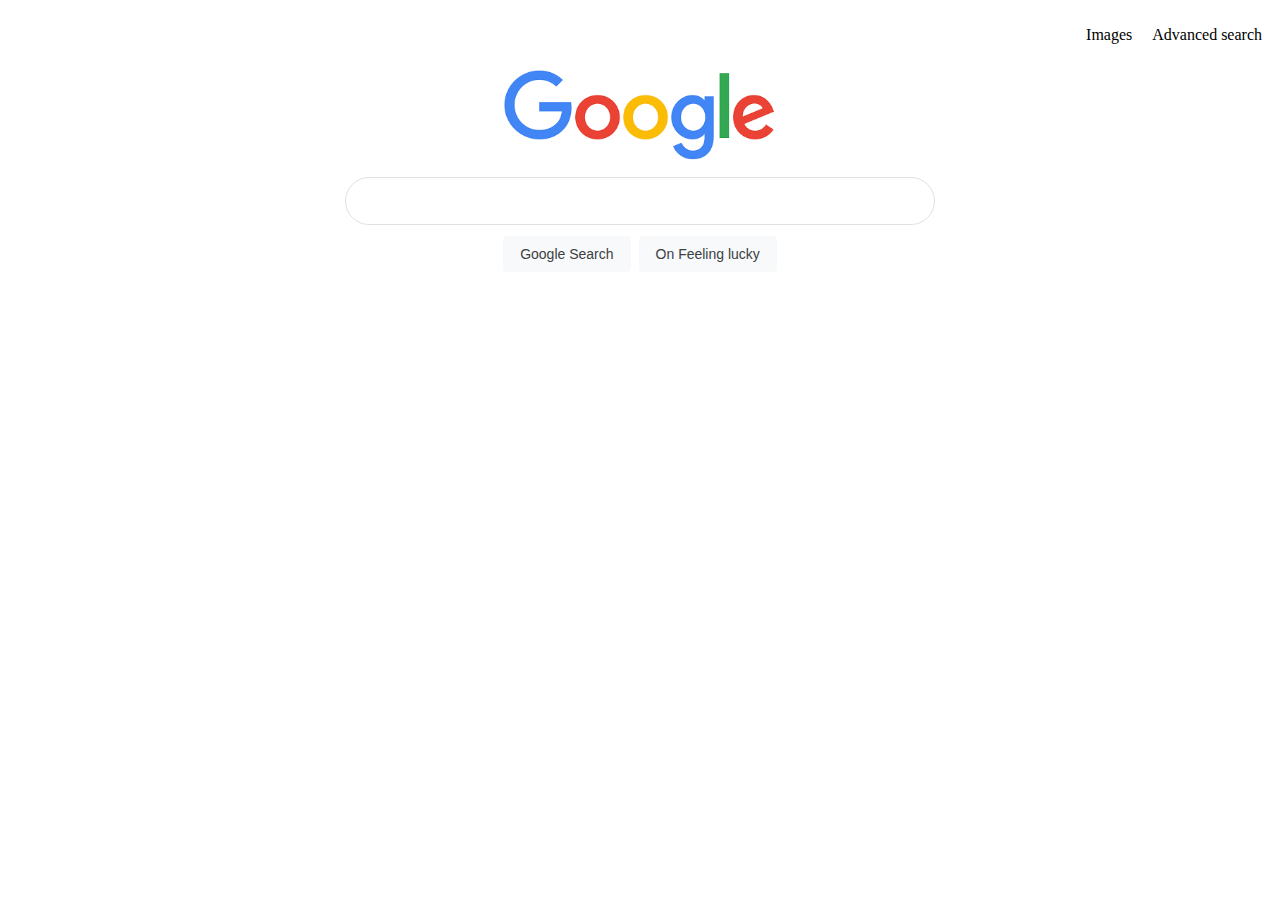
<file: index.html>
<!DOCTYPE html>
<html lang="en">
    <head>
        <title>Search</title>
        <link rel="stylesheet" href="style.css">
    </head>
    <body>
        <div>
            <ul class="navbar">
                <li class="navbar-item"> <a href="images.html"></a>Images</li>
                <li class="navbar-item"><a href="advanced.html"></a>Advanced search</li>
            </ul>
        </div>
      <div class="center-div">

        <img src="download.png" alt="Google Icon" height="92" width="272">

      </div>
       
        <form action="https://www.google.com/search">
            <input type="text" name="q" class="rounded-input">
            <div  class="center-div">
                <input type="submit" value="Google Search" class="btn">
                <input type="submit" value="On Feeling lucky" class="btn" class="btni">
            </div>
            
        </form>
    </body>
</html>
</file>
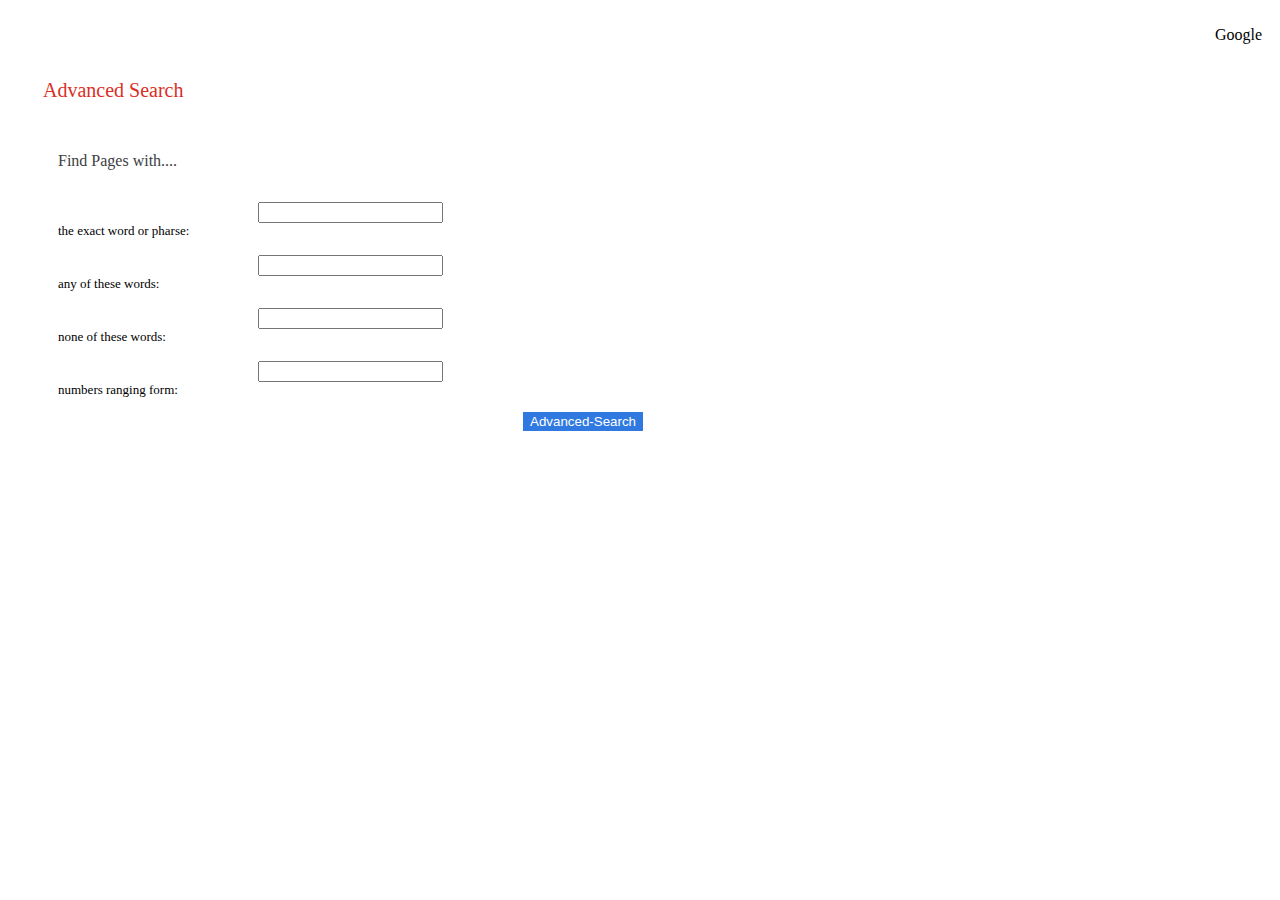
<file: advanced.html>
<!DOCTYPE html>
<html lang="en">
    <head>
        <title>Search</title>
        <link rel="stylesheet" href="style.css">
        <link rel="stylesheet" href="https://cdn.jsdelivr.net/npm/bootstrap@4.1.3/dist/css/bootstrap.min.css" integrity="sha384-MCw98/SFnGE8fJT3GXwEOngsV7Zt27NXFoaoApmYm81iuXoPkFOJwJ8ERdknLPMO" crossorigin="anonymous">
    </head>
    <body>
        <div>
            <ul class="navbar">
                <li class="navbar-item"> <a href="index.html"></a>Google</li>
            </ul>
        </div>
        <p class="h1-Advanced"> Advanced Search</p>
        <div class="left"></div>
        
        <div class="div-advanced">
            <p class="h2-advanced">Find Pages with....</p>

            <form action="https://www.google.com/search">
            <div class="row-input">
             <div>
                <div class="left">
                    <p class="p-advanced">the exact word or pharse:</p>
                </div>
                <div class="right">
                    <input type="text" name="q" class="form-control">
                </div>
             </div>
            </div>
            
            <div class="row-input">
                <div>
                   <div class="left">
                       <p class="p-advanced">any of these words:</p>
                   </div>
                   <div class="right">
                       <input type="text" name="as_aq" class="form-control">
                   </div>
                </div>
               </div>

               <div class="row-input">
                <div>
                   <div class="left">
                       <p class="p-advanced">none of these words:</p>
                   </div>
                   <div class="right">
                       <input type="text" name="as_oq" class="form-control">
                   </div>
                </div>
               </div>
               <div class="row-input">
                <div>
                   <div class="left">
                       <p class="p-advanced">numbers ranging form:</p>
                   </div>
                   <div class="right">
                       <input type="text" name="as_epq" class="form-control">
                   </div>
                </div>
               </div>
               <div class="btn-div">
                <div class="left"></div>
                <div class="right"></div><input type="submit" value="Advanced-Search" class="btn-advanced">
               </div>
            </form>

        </div>
    </body>
</html>
</file>
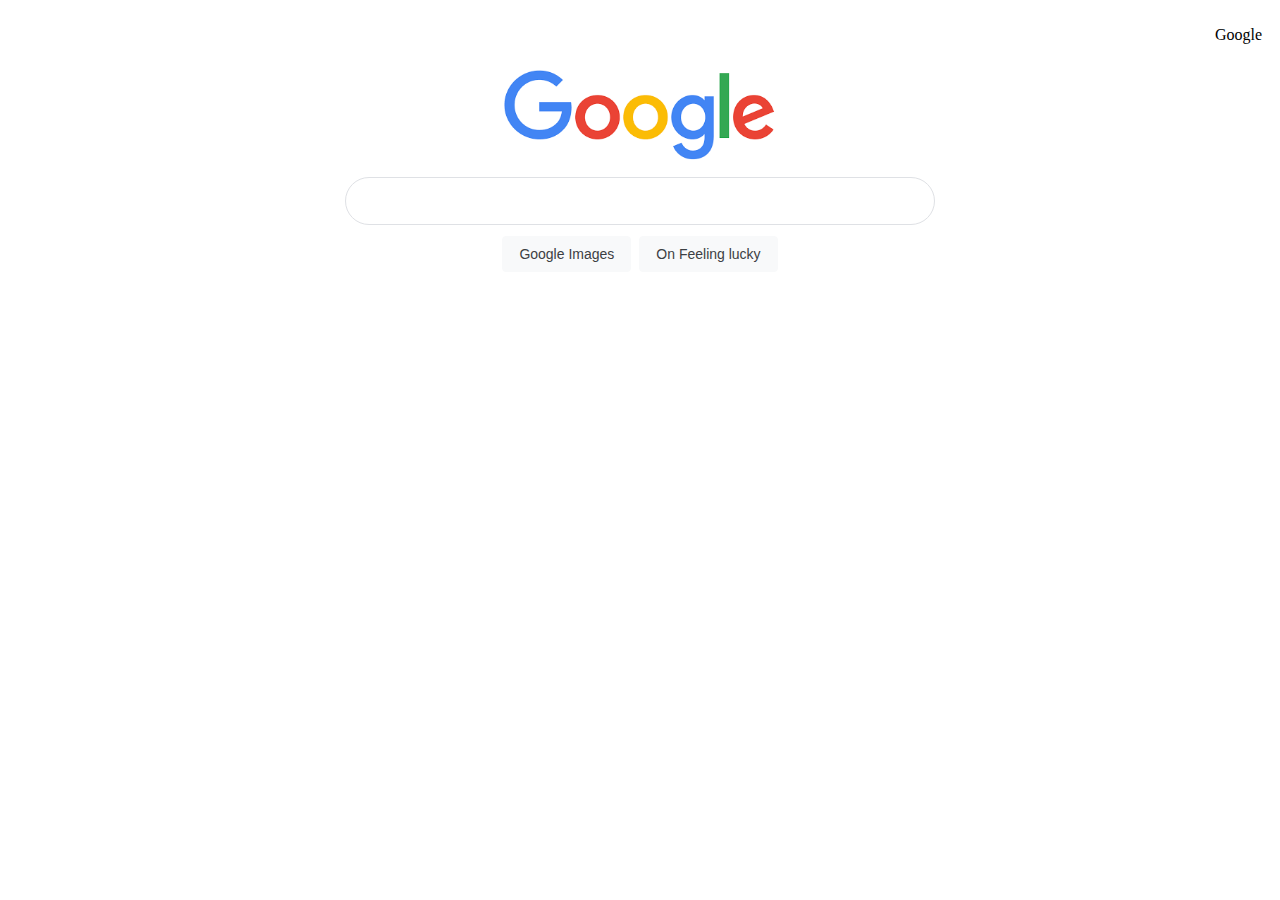
<file: images.html>
<!DOCTYPE html>
<html lang="en">
    <head>
        <title>Search</title>
        <link rel="stylesheet" href="style.css">
    </head>
    <body>
        <div>
            <ul class="navbar">
                <li class="navbar-item"> <a href="index.html"></a>Google</li>
            </ul>
        </div>
        <div class="center-div">

            <img src="download.png" alt="Google Icon" height="92" width="272">
    
          </div>
           
            <form action="https://www.google.com/search">
                <input type="hidden" name="tbm" value="isch">
                <input type="text" name="q" class="rounded-input">
                <div  class="center-div">
                    <input type="submit" value="Google Images" class="btn">
                    <input type="submit" value="On Feeling lucky" class="btn">
                </div>
                
            </form>
    </body>
</html>
</file>
<file: style.css>
.navbar{
    list-style-type: none;
    display: flex;
    flex-direction: row;
    justify-content: flex-end;
}

 
.navbar-item{
    margin: 10px;
}

a:link{
    color: black;
    text-decoration: none;
}

a:visited{
    color: black;
}

a:hover{
    color: black;
}

a:active{
    color:black;
}


.center-div{
    display: flex;
    justify-content: center;
    align-items: center;
}

.rounded-input{
    display: flex;
    z-index: 3;
    height: 44px;
    background: #fff;
    border: 1px solid #dfe1e5;
    box-shadow: none;
    border-radius: 24px;
    margin: 0 auto;
    width: 684px;
    max-width: 584px;
    margin-top: 15px;
}
.btn{
    background-color: #f8f9fa;
    border: 1px solid #f8f9fa;
    border-radius: 4px;
    color: #3c4043;
    font-family: Roboto,arial,sans-serif;
    font-size: 14px;
    margin: 11px 4px;
    padding: 0 16px;
    line-height: 27px;
    height: 36px;
    min-width: 54px;
    text-align: center;
    cursor: pointer;
    user-select: none;
}

.h1-Advanced{
    color: #d93025;
    font-size: 20px;
    margin: 25px 35px;
}

.line{
    border-bottom: 1px solid #ebebeb;
}

.h2-advanced{
    font-size: 16px;
    color: #3c4043;
}

.div-advanced{
    margin: 50px;
}

.row-input{
  display: flex;
  flex-direction: row;
  margin-top: 40px;
}

.left{
  width: 200px;
  

}

.right{
    width: 385px;
    margin-left: 200px;
    margin-top: -50px;
}

.p-advanced{
    font-size: 13px;
    vertical-align: center;
}

.btn-advanced{
   box-shadow: none;
   background-color: #3079e1;
   border: 1px solid #3079e1;
   color: #fff;
}
.btn-div{
    display: flex;
    justify-content: flex-end;
    width: 585px;
    margin-top: 30px;
}
</file>
